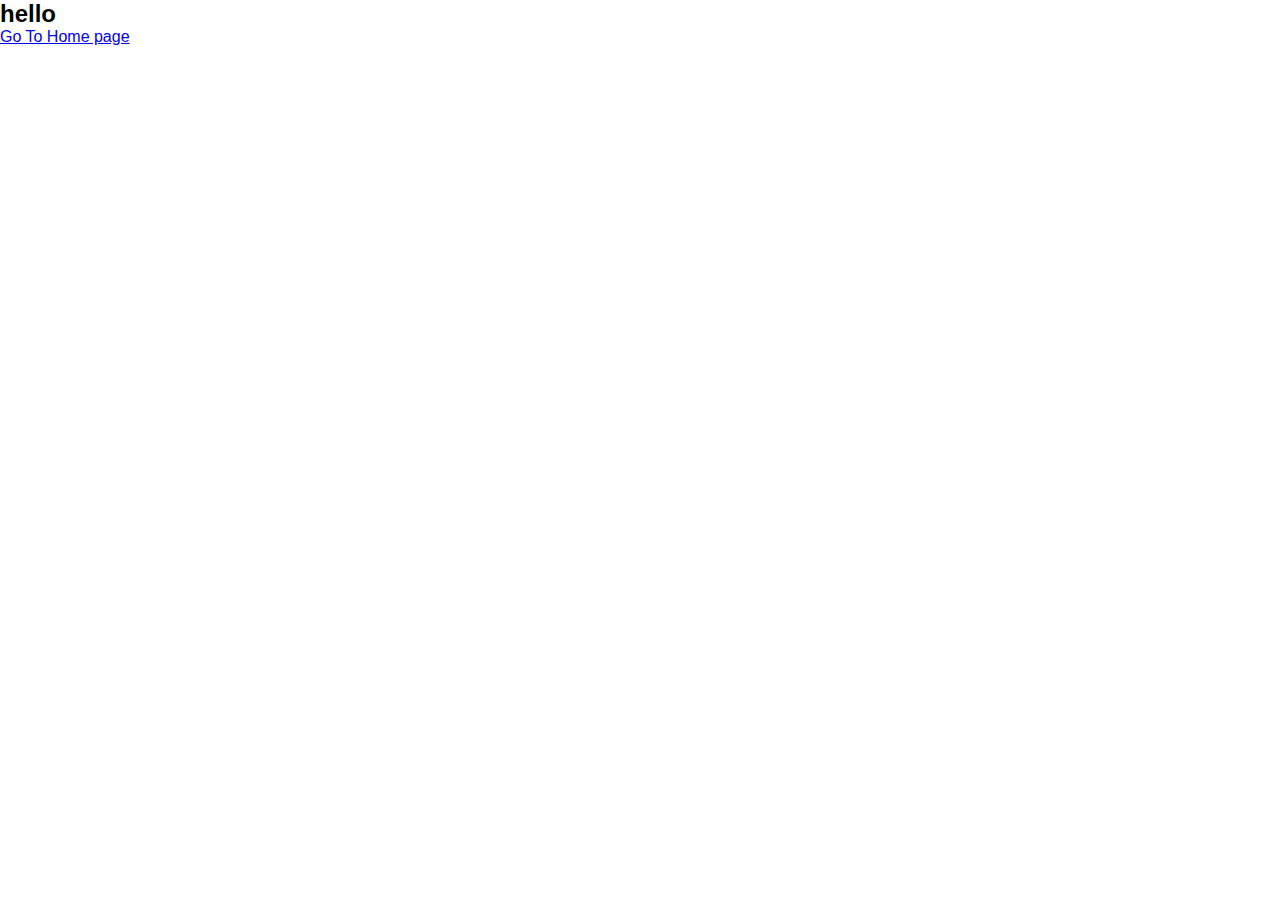
<file: about.html>
<!DOCTYPE html>
<html lang="en">
  <head>
    <meta charset="UTF-8" />
    <meta name="viewport" content="width=device-width, initial-scale=1.0" />
    <title>Document</title>
    <link rel="stylesheet" href="./css/styles.css" />
    <link rel="stylesheet" href="./css/reusable.css" />
  </head>
  <body>
    <h2>hello</h2>
    <a href="/index.html">Go To Home page</a>
    <script src="js/index.js"></script>
  </body>
</html>
</file>
<file: css/styles.css>
:root {
  --primary-color: #ffffff;
  --secondary-color: #100e2c;
  --btn-color: #0055ffd8;
  --btn-color-2: #75ec1a;
  --text-color: #000000;
  --text-heading-color-dark: #100e2c;
  --text-heading-color-light: #ffffff;
  --text-light-color: #7a7474;
}

* {
  padding: 0;
  margin: 0;
  box-sizing: border-box;
  font-family: "Poppins", sans-serif;
  list-style-type: none;
}

html {
  background-color: var(--primary-color);
  font-size: 0.7;
}
.header {
  position: relative;
}

.navbar {
  /* box-shadow: 0 4px 8px rgba(0, 0, 0, 0.079); */
  position: sticky;
  top: 0;
  background-color: var(--primary-color);
  z-index: 999;
}

.nav {
  display: flex;
  align-items: center;
  justify-content: space-between;
  padding: 30px 10px;
  font-weight: lighter;
}

.mobile-nav {
  display: none !important;
  padding: 20px 0;
  height: 100vh;
  display: flex;
  flex-direction: column;
  justify-content: center;
  align-items: center;
}

.mobile-list {
  display: flex;
  align-items: center;
  justify-content: center;
  flex-direction: column;
  gap: 20px;
  height: 80vh;
}

.mobile-nav-link-lists {
  display: flex;
  flex-direction: column;
  /* align-items: center; */
  gap: 50px;
}

.logo {
  display: flex;
  align-items: center;
  gap: 7px;
}

.nav-link-lists {
  display: flex;
  text-decoration: none;
  align-items: center;
  gap: 15px;
  font-size: 0.9rem;
}
.nav-link-lists a {
  text-decoration: none;
  color: var(--text-color);
}

.nav-link-lists .active {
  color: var(--text-heading-color-dark);
  font-weight: bold;
}
.active::after {
  content: "";
  display: block;
  background-color: var(--text-color);
  width: 100%;
  height: 2px;
  margin-top: 3px;
}

.toggle {
  display: none;
  border: none;
  background-color: transparent;
}

.logo i {
  font-size: larger;
}

.hero-image {
  background: linear-gradient(rgba(0, 0, 0, 0.349), rgba(0, 0, 0, 0.5)),
    url(../assets/hero-image6.webp);
  width: 100%;
  height: 70vh;
  background-repeat: no-repeat;
  background-position: center;
  background-size: cover;
  image-rendering: high-quality;
  color: var(--primary-color);
  border-radius: 20px;
  display: flex;
  justify-content: center;
  align-items: center;
  flex-direction: column;
  text-align: center;
  object-fit: cover;
}

.hero-image-text .hero-image-text-header {
  font-size: 3rem;
}

.hero-image-text .hero-image-text-paragraph {
  width: 80%;
  margin: auto;
  font-size: 0.9rem;
  padding-top: 10px;
}

.header-form {
  background: var(--primary-color);
  box-shadow: 0 4px 8px rgba(0, 0, 0, 0.089);
  padding: 50px 20px;
  position: absolute;
  width: 70%;
  left: 50%;
  transform: translate(-50%, -50%);
  border-radius: 8px;
}

.filterForm {
  display: flex;
  align-items: center;
  justify-content: space-between;
  width: 100%;
  gap: 20px;
}

.filterSelectForm {
  padding: 15px 5px;
  border: none;
  border-radius: 5px;
  width: 100%;
}
.filterSelectForm:focus {
  border: 2px solid var(--primary-color);
  outline: none;
}
.filter {
  background: var(--primary-color);
  border: 0;
  outline: none;
}
.filter i {
  font-size: larger;
}

/* featured  */
.featured {
  position: relative;
}
.feature {
  margin: 10% 0;
}
.featuredProperty {
  text-align: center;
}

.featuredProperty h2 {
  color: var(--text-heading-color-dark);
  font-size: 2.5rem;
}

.featuredProperty p {
  font-weight: lighter;
  font-size: 0.9rem;
  padding: 10px 0 0 0;
  color: var(--text-light-color);
}

.card--container {
  display: grid;
  grid-template-columns: repeat(3, 1fr);
  margin: 50px 0;
}

.card--container .card {
  width: 90%;
  box-shadow: 0 4px 8px rgba(0, 0, 0, 0.079);
  padding-bottom: 20px;
  border-radius: 10px;
  margin: 10px auto;
  position: relative;
  overflow: hidden;
}
.card a{
  text-decoration: none;
  color: var(--secondary-color);
}

.card--container .card--image img {
  width: 100%;
  height: 35vh;
  object-fit: cover;
  border-radius: 10px 10px 0 0;
}

.card--writeup {
  padding: 5px 10px;
}

.card--text .title {
  font-weight: 100;
  font-size: medium;
}

.card--text .location {
  font-size: 0.8rem;
  color: var(--text-light-color);
  padding: 5px 0;
}

.card--text .price {
  font-size: 1.2rem;
  font-weight: 600;
}
.card--data {
  display: grid;
  grid-template-columns: repeat(4, 1fr);
  padding: 10px 0 0 0;
}

.data {
  display: flex;
  flex-direction: column;
}

.data-info {
  display: flex;
  gap: 3px;
  align-items: center;
}
.data-info span {
  font-weight: 100;
}

.data p {
  font-size: 0.8rem;
  color: var(--text-light-color);
}

.call-to-action-section {
  background-color: var(--text-heading-color-dark);
  margin-bottom: 20px;
  padding: 30px auto;
  height: 50vh;
  display: flex;
  justify-content: center;
  align-items: center;
  color: var(--text-heading-color-light);
}
.cta {
  display: flex;
  align-items: center;
  justify-content: space-around;
}
.cta .image {
  width: 60%;
  margin: auto;
}
.cta .image img {
  width: 80%;
  border-radius: 15px;
}
.cta .writeup h2 {
  padding: 10px 0;
  font-size: 2rem;
  width: 80%;
}

.cta .writeup p {
  width: 70%;
  padding: 30px 0;
  line-height: 2rem;
}

.wcs {
  display: flex;
  flex-wrap: wrap; /* allows responsiveness */
  justify-content: space-between;
  align-items: center;
  margin: 40px auto;
  gap: 20px;
  width: 100%;
}

.what-client-says-section .writeup {
  flex: 1 1 300px;
  text-align: center;
  width: 20%;
}

.what-client-says-section .writeup h2 {
  font-size: 2.2rem;
  margin-bottom: 20px;
}

.what-client-says-section .writeup p {
  line-height: 1.8rem;
  padding: 10px 0;
  font-style: italic;
  color: #555;
  width: 70%;
  margin: auto;
}

.what-client-says-section .writeup h4 {
  margin-top: 15px;
  font-weight: 600;
}

.what-client-says-section .writeup .role {
  color: #888;
  font-size: 0.9rem;
}

.what-client-says-section .image {
  flex: 1 1 300px;
  display: flex;
  justify-content: center;
}

.what-client-says-section .image img {
  border-radius: 20px;
  width: 100%;
  max-width: 400px;
  height: auto;
  object-fit: cover;
}
.contact-us {
  background: linear-gradient(rgba(2, 5, 40, 0.848), rgba(0, 0, 0, 0.848)),
    url(../assets/hero-image.webp);
  margin: 20px auto;
  background-repeat: no-repeat;
  background-size: cover;
  object-fit: cover;
  background-position: center center;
  color: var(--primary-color);
}

.contact {
  display: flex;
  align-items: center;
  justify-content: space-evenly;
  height: 80vh;
}
.contact-form {
  padding: 20px;
  background-color: var(--text-heading-color-dark);
  border-radius: 10px;
  width: 25%;
}
.contact-form h3 {
  font-size: 1.5rem;
  padding: 10px 0;
}
.contact-form p {
  font-size: 0.8rem;
  padding: 0 0 10px 0;
  width: 80%;
}
.inputs {
  display: flex;
  flex-direction: column;
  gap: 10px;
  margin: 20px auto;
}

.contact-input {
  padding: 12px 5px;
  width: 100%;
  border-radius: 10px;
}

.contact-input:focus {
  outline: none;
  border: none;
}

.contact-text {
  width: 30%;
  display: flex;
  flex-direction: column;
  gap: 5px;
}

.contact-text h2 {
  font-size: 2rem;
  padding-bottom: 10px;
}

.contact-text p {
  font-size: 0.8em;
  padding-bottom: 10px;
  line-height: 1.5rem;
}

/* commercial  */
.CommercialWrapper {
  position: relative;
}
.commercial {
  margin: 10% 0 0 0;
}
.CommercialProperty {
  text-align: center;
}

.CommercialProperty h2 {
  color: var(--text-heading-color-dark);
  font-size: 2.5rem;
}

.CommercialProperty p {
  font-weight: lighter;
  font-size: 0.9rem;
  padding: 10px 0 0 0;
  color: var(--text-light-color);
}

/* footer  */

.footer {
  background-color: var(--text-heading-color-dark);
  color: var(--primary-color);
  height: 50vh;
  display: flex;
  flex-direction: column;
}

.footer footer {
  display: grid;
  grid-template-columns: repeat(5, 1fr);
  gap: 15px;
  flex-wrap: wrap;
  align-items: center;
  width: auto;
  justify-content: center;
}

.footer-list {
  display: flex;
  flex-direction: column;
  justify-content: center;
  gap: 15px;
  /* background: blue; */
}
.footer-data {
  display: flex;
  flex-direction: column;
  justify-content: center;
  gap: 15px;
  /* background: red; */
}

.input-container {
  border-radius: 10px;
  padding: 5px;
  background-color: var(--primary-color);
  display: flex;
  align-items: center;
}

.input-container input {
  background-color: #0055ffd8;
  border: none;
  padding: 15px 20px;
  font-size: 15px;
  cursor: pointer;
  min-width: 50%;
  margin: auto;
  background-color: transparent;
}

.input-container input:focus {
  outline: none;
}
</file>
<file: css/reusable.css>
/* styles/resusable.css  */

.btn {
  border: none;
  padding: 15px 40px;
  border-radius: 10px;
  font-size: 15px;
  font-weight: bold;
  cursor: pointer;
  text-transform: uppercase;
}
.btn--primary {
  background: var(--btn-color);
  color: var(--primary-color);
}

.btn--secondary {
  background: var(--btn-color-2);
  color: var(--primary-color);
}

.btn .withIcon {
  display: flex;
  align-items: center;
  gap: 3px;
}
</file>
